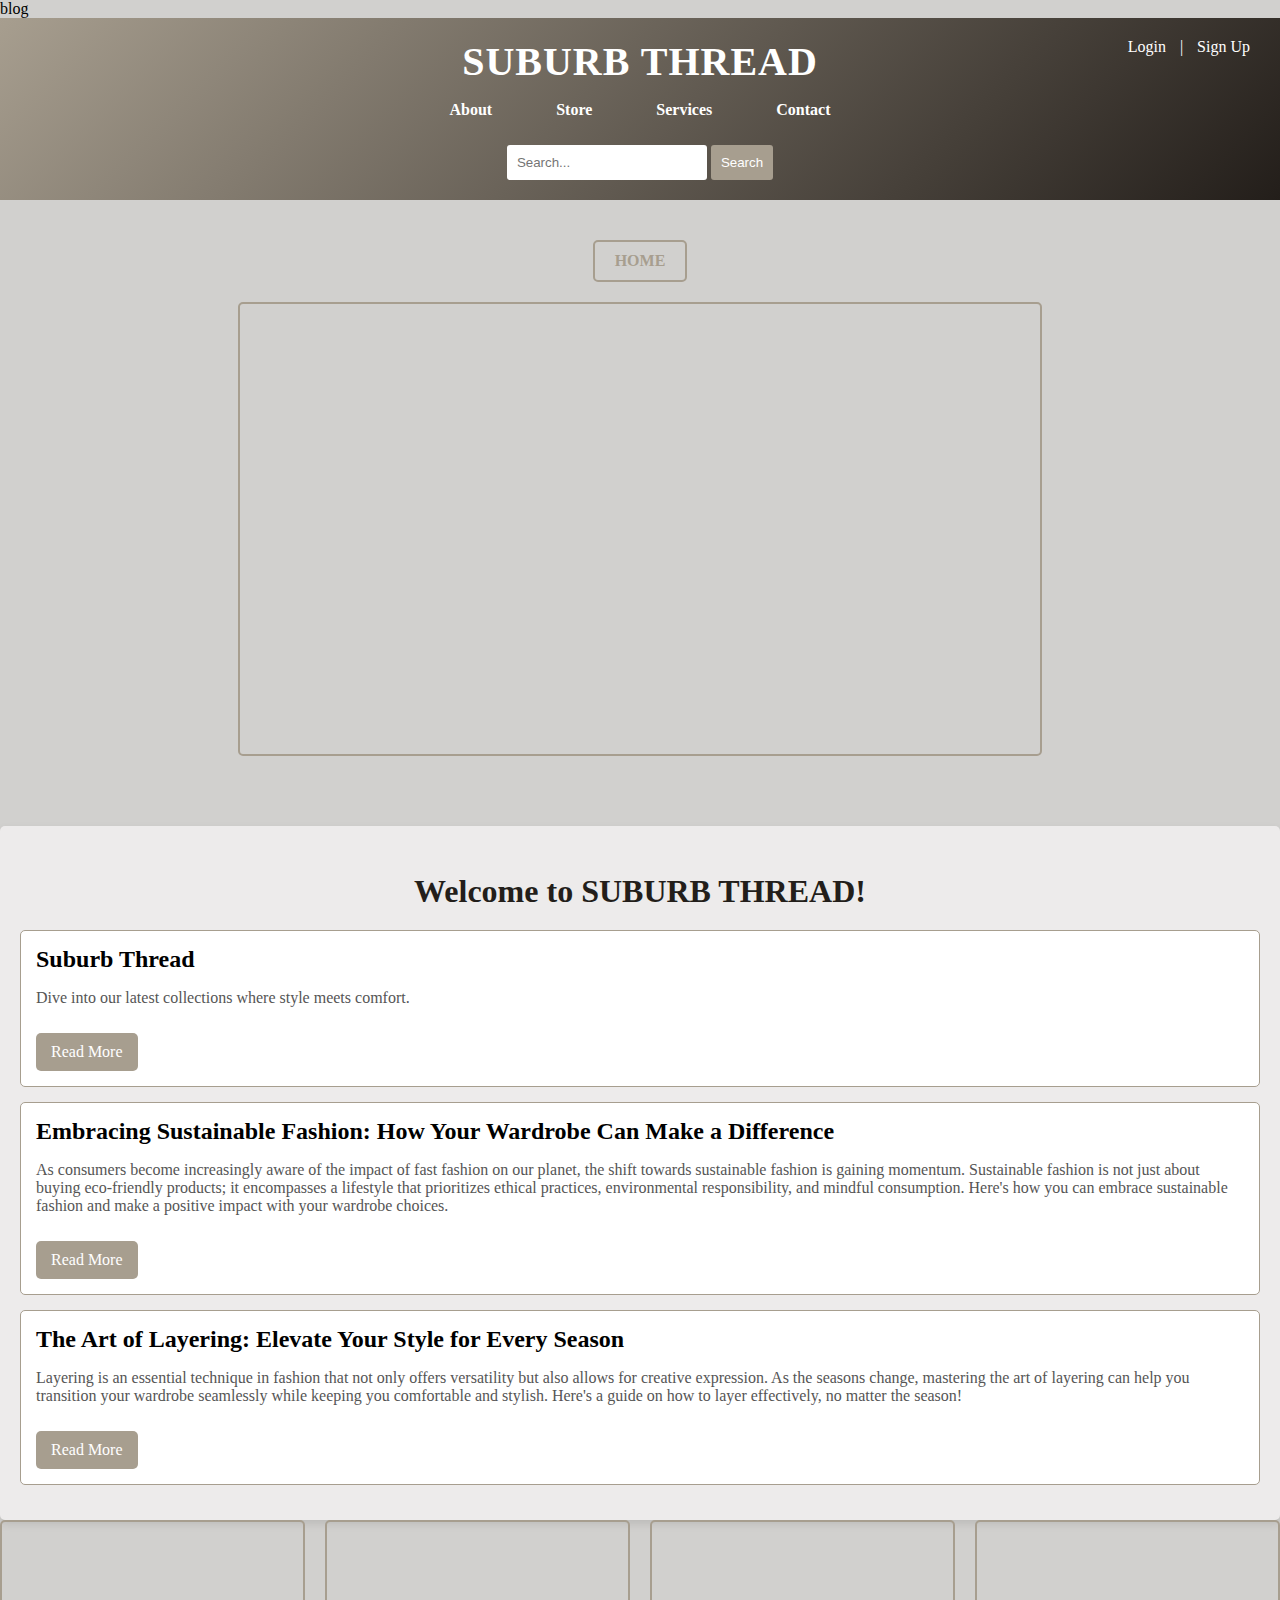
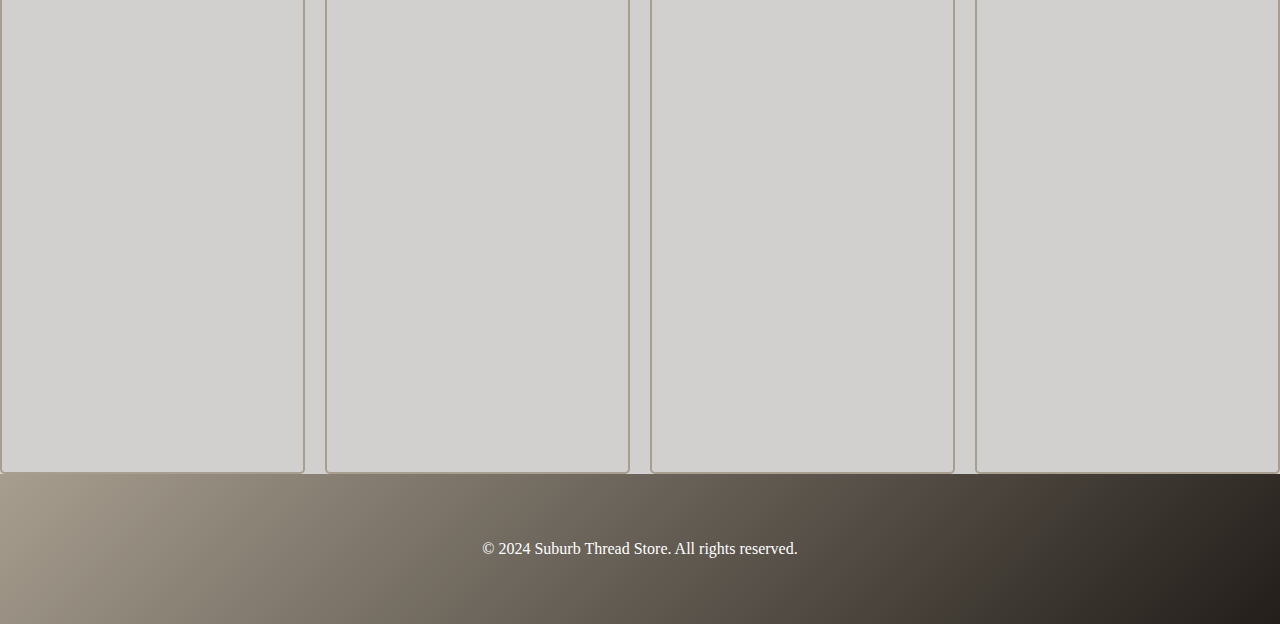
<file: blog.html>
blog

<!DOCTYPE html>
<html lang="en">

<head>
    <meta charset="UTF-8">
    <meta name="viewport" content="width=device-width, initial-scale=1.0">
    <title>Blog</title>
</head>
<style>
    body {
        font-family: 'Playfair Display', serif;
        margin: 0;
        padding: 0;
        background-color: #D1D0CE;
    }
    
    header {
        background: linear-gradient(135deg, #a79e8f, #231e1a);
        color: #fff;
        padding: 20px 0;
        text-align: center;
        position: relative;
        animation: fadeIn 0.5s ease;
    }
    
    .logo h1 {
        margin: 0;
        font-size: 2.5em;
        letter-spacing: 1px;
        text-transform: uppercase;
    }
    
    nav ul {
        list-style: none;
        padding: 0;
        display: inline-block;
    }
    
    nav ul li {
        display: inline;
        margin: 0 30px;
    }
    
    nav ul li a {
        color: #fff;
        text-decoration: none;
        font-weight: bold;
        position: relative;
        transition: color 0.3s, transform 0.3s;
    }
    
    nav ul li a:hover {
        color: #a79e8f;
        transform: scale(1.1);
    }
    
    .search-container {
        margin-top: 10px;
    }
    
    .search-container input[type="text"] {
        padding: 10px;
        width: 200px;
        border: none;
        border-radius: 3px;
    }
    
    .search-container button {
        padding: 10px;
        background-color: #a79e8f;
        border: none;
        border-radius: 3px;
        color: #fff;
        cursor: pointer;
    }
    
    .search-container button:hover {
        background-color: #8c8a80;
    }
    
    main {
        margin-left: 220px;
        padding: 20px;
        max-width: 1200px;
        margin: auto;
    }
    
    .category-buttons {
        margin: 20px 0;
        display: flex;
        justify-content: center;
    }
    
    .category-button {
        position: relative;
        margin: 0 10px;
        padding: 10px 20px;
        border: 2px solid #a79e8f;
        border-radius: 5px;
        background: transparent;
        color: #a79e8f;
        font-size: 1em;
        cursor: pointer;
        font-family: 'Playfair Display', serif;
        font-weight: bold;
        text-transform: uppercase;
        text-decoration: none;
        overflow: hidden;
        z-index: 1;
        transition: color 0.6s, transform 0.6s;
    }
    
    .category-button::before {
        content: '';
        position: absolute;
        top: 0;
        left: -100%;
        width: 100%;
        height: 100%;
        background: #a79e8f;
        transition: transform 0.9s;
        z-index: 0;
    }
    
    .category-button:hover::before {
        transform: translateX(100%);
    }
    
    .category-button:hover {
        color: white;
    }
    
    .category-button:focus {
        outline: none;
    }
    
    .auth-links {
        position: absolute;
        right: 20px;
        top: 20px;
        font-size: 1em;
    }
    
    .auth-links a {
        color: #fff;
        text-decoration: none;
        margin: 0 10px;
        transition: color 0.3s ease, transform 0.3s ease;
    }
    
    .auth-links a:hover {
        color: #a79e8f;
        transform: scale(1.1);
        text-shadow: 0 0 5px rgba(255, 255, 255, 0.3);
    }
    
    @keyframes fadeIn {
        from {
            opacity: 0;
        }
        to {
            opacity: 1;
        }
    }
    
    .video-container {
        display: flex;
        justify-content: center;
        margin: 20px 0;
    }
    
    iframe {
        border: 2px solid #a79e8f;
        border-radius: 5px;
    }
    
    .video-short {
        display: flex;
        gap: 20px;
    }
    
    .youtube-short {
        width: 335px;
        height: 550px;
    }
    
    footer {
        text-align: center;
        padding: 50px 0;
        background: linear-gradient(135deg, #a79e8f, #231e1a);
        color: #ffffff;
        width: 100%;
        position: relative;
    }
    
    .blog-section {
        margin-top: 30px;
        padding: 20px;
        background-color: #EDEBEB;
        border-radius: 5px;
        box-shadow: 0 4px 8px rgba(0, 0, 0, 0.1);
    }
    
    .blog-section h2 {
        text-align: center;
        font-size: 2em;
        color: #231e1a;
        margin-bottom: 20px;
    }
    
    .blog-post {
        margin: 15px 0;
        padding: 15px;
        border: 1px solid #a79e8f;
        border-radius: 5px;
        background-color: white;
    }
    
    .blog-post h3 {
        font-size: 1.5em;
        margin: 0;
    }
    
    .blog-post p {
        font-size: 1em;
        color: #555;
    }
    
    .read-more-link {
        display: inline-block;
        margin-top: 10px;
        padding: 10px 15px;
        background-color: #a79e8f;
        color: white;
        border-radius: 5px;
        text-decoration: none;
        transition: background-color 0.3s ease, transform 0.3s ease;
    }
    
    .read-more-link:hover {
        background-color: #8c8a80;
        transform: translateY(-2px);
        box-shadow: 0 4px 6px rgba(0, 0, 0, 0.2);
    }
</style>
</head>

<body>
    <header>
        <div class="logo">
            <h1>SUBURB THREAD</h1>
        </div>
        <nav>
            <ul>
                <li><a href="#about">About</a></li>
                <li><a href="#store">Store</a></li>
                <li><a href="services.html">Services</a></li>
                <li><a href="#contact">Contact</a></li>
            </ul>
        </nav>
        <div class="search-container">
            <input type="text" placeholder="Search...">
            <button type="submit">Search</button>
        </div>
        <div class="auth-links">
            <a href="#login">Login</a> |
            <a href="#signup">Sign Up</a>
        </div>
    </header>

    <main>
        <div class="category-buttons">
            <a href="index.html" class="category-button">Home</a>
        </div>
        <div class="video-container">
            <iframe width="800" height="450" src="https://www.youtube.com/embed/GjCNoZF9HxQ?autoplay=1&mute=1&loop=1&playlist=GjCNoZF9HxQ" frameborder="0" allow="accelerometer; autoplay; clipboard-write; encrypted-media; gyroscope; picture-in-picture" allowfullscreen></iframe>
        </div>
    </main>

    <div class="blog-section">
        <h2>Welcome to SUBURB THREAD! </h2>
        <div class="blog-post">
            <h3>Suburb Thread</h3>
            <p>Dive into our latest collections where style meets comfort.</p>
            <a href="#" class="read-more-link">Read More</a>
            <div class="more-text" style="display: none;">
                <p>Dive into our latest collections where style meets comfort. From chic everyday wear to statement pieces for special occasions, we've curated a range of fashion that empowers you to express your unique personality. Browse our stunning clothing
                    line, enjoy seamless shopping, and experience the artistry of fashion designed just for you. Join us on this stylish journey!
                </p>
            </div>
        </div>
        <div class="blog-post">
            <h3>Embracing Sustainable Fashion: How Your Wardrobe Can Make a Difference</h3>
            <p>As consumers become increasingly aware of the impact of fast fashion on our planet, the shift towards sustainable fashion is gaining momentum. Sustainable fashion is not just about buying eco-friendly products; it encompasses a lifestyle that
                prioritizes ethical practices, environmental responsibility, and mindful consumption. Here's how you can embrace sustainable fashion and make a positive impact with your wardrobe choices.</p>
            <a href="#" class="read-more-link">Read More</a>
            <div class="more-text" style="display: none;">
                <p>1. Understanding Sustainable Fashion Sustainable fashion refers to clothing that is designed, manufactured, and sold in an environmentally and ethically responsible manner. This includes using eco-friendly materials, fair labor practices,
                    and reducing waste throughout the production process.
                    <br>
                    <br> 2. Choose Quality Over Quantity One of the key principles of sustainable fashion is investing in high-quality garments rather than fast fashion items. High-quality clothes are more durable and timeless, saving you money in the
                    long run while reducing the amount of waste produced by poorly made garments. Look for brands that prioritize craftsmanship and sustainable materials.
                    <br>
                    <br> 3. Opt for Ethical Brands Support brands that are committed to ethical practices. Research companies that prioritize fair wages, safe working conditions, and environmentally friendly production methods. Many brands now transparently
                    share their sustainability efforts, making it easier for consumers to make informed choices.
                    <br>
                    <br> 4. Explore Secondhand Shopping Thrifting and buying secondhand clothes is a fantastic way to practice sustainable fashion. Not only do you give pre-loved clothing a second life, but you also reduce the demand for new production.
                    Online platforms and local thrift stores are treasure troves of unique finds that are often more affordable than new pieces.
                    <br>
                    <br> 5. Mindful Wardrobe Choices Before making a purchase, ask yourself if the item fits your wardrobe needs and if you will wear it frequently. Avoid impulse buys; instead, create a capsule wardrobe with versatile pieces that can
                    be mixed and matched. This approach will help you embrace minimalism and ensure that everything in your closet is treasured.
                    <br>
                    <br> 6. Care for Your Clothes Proper care extends the lifespan of your clothing. Follow washing instructions carefully, and consider air-drying items instead of using a dryer. Repair damaged pieces instead of discarding them, and learn
                    basic sewing skills for quick fixes. A well-cared-for wardrobe is a sustainable wardrobe.
                    <br>
                    <br> 7. Recycle and Upcycle When it's time to part with clothing, consider recycling or upcycling. Many brands offer take-back programs where you can return old clothes for recycling. Upcycling is also a creative way to transform old
                    garments into something new—think DIY fashion projects!
                    <br>
                    <br> 8. Spread Awareness Share your journey towards sustainable fashion with friends and family. Your enthusiasm can inspire others to make more conscious choices. Engage with online communities that promote sustainable practices,
                    and participate in discussions about the importance of ethical fashion.</p>
            </div>
        </div>
        <div class="blog-post">
            <h3>The Art of Layering: Elevate Your Style for Every Season</h3>
            <p>Layering is an essential technique in fashion that not only offers versatility but also allows for creative expression. As the seasons change, mastering the art of layering can help you transition your wardrobe seamlessly while keeping you
                comfortable and stylish. Here's a guide on how to layer effectively, no matter the season!</p>
            <a href="#" class="read-more-link">Read More</a>
            <div class="more-text" style="display: none;">
                <p>1. Choose Your Base Layer Wisely Start with a well-fitted base layer that is comfortable and breathable. In colder months, opt for long-sleeved tees or thermal tops; in warmer weather, lightweight tanks or fitted t-shirts work best. Neutral
                    colors and simple patterns provide a versatile foundation for your layered looks.
                    <br>
                    <br> 2. Incorporate Textured Middle Layers The middle layer is your opportunity to add texture and dimension to your outfit. Cardigans, sweaters, and light jackets are excellent options. Play with different materials like knits, denim,
                    or chambray to create depth in your look. Don't shy away from mixing patterns—stripes with florals or plaids can add visual interest!
                    <br>
                    <br> 3. Master the Art of Outerwear Outerwear not only protects you from the elements but can also make a bold style statement. Choose a stylish coat, trench, or denim jacket that complements your outfit. Look for versatile options
                    that can be dressed up or down, and don't forget to pay attention to fit—an oversized silhouette can add an edgy vibe while a tailored coat offers sophistication.
                    <br>
                    <br> 4. Accessorize Strategically Accessories play a crucial role in layering. Scarves, hats, and belts can enhance your outfit while adding functionality. For colder weather, a chunky knit scarf can provide warmth, while a statement
                    belt can cinch your waist and elevate your look. Experiment with different accessories to find combinations that reflect your personal style.
                    <br>
                    <br> 5. Play with Lengths and Proportions Layering is about balance. When wearing multiple layers, consider varying lengths and proportions to avoid looking bulky. Pair a longer shirt with a cropped jacket, or layer a tunic over a
                    fitted pair of leggings. Tall boots can elongate the legs, while ankle boots work well with shorter styles. Experiment with proportions to find flattering silhouettes.
                    <br>
                    <br> 6. Mix and Match Colors Color coordination is key to successful layering. Stick to a cohesive color palette, incorporating different shades and tones for a harmonious look. Neutrals can easily be layered with bolder colors, while
                    monochromatic outfits can create an effortlessly chic vibe. Don’t be afraid to use color to express your personality!
                    <br>
                    <br> 7. Seasonal Layering Tips
                    <br> Spring: Lightweight layers are essential. A denim jacket over a floral dress keeps you warm without sacrificing style.
                    <br> Summer: Summer layering can be tricky. Use lightweight kimonos or open cardigans over sleeveless tops, and consider breathable fabrics for comfort.
                    <br> Autumn: Embrace cozy sweaters, scarves, and boots. A stylish trench or an oversized cardigan can be your go-to outer layer.
                    <br> Winter: Invest in quality base layers, such as thermal tops, and don't forget chunky sweaters for added warmth. Layering tights under skirts can keep you warm without hindering style.
                    <br>
                    <br> 8. Experiment and Have Fun The beauty of layering lies in creativity. There are no strict rules—experiment with different combinations, textures, and styles to discover what makes you feel confident and comfortable. Take inspiration
                    from fashion icons or try out new trends that catch your eye.
                    <br>
                    <br>
                    <br> THANK YOU FOR YOUR SUPPORT!
                </p>
            </div>
        </div>
    </div>

    <script src="https://ajax.googleapis.com/ajax/libs/jquery/3.5.1/jquery.min.js"></script>
    <script>
        $(document).ready(function() {
            $('.read-more-link').click(function(event) {
                event.preventDefault();
                $(this).next('.more-text').slideToggle(300);
                $(this).text($(this).text() == 'Read More' ? 'Read Less' : 'Read More');
            });
        });
    </script>

    <div class="video-short">
        <iframe class="youtube-short" src="https://www.youtube.com/embed/YBIS5NTtkNs?autoplay=1&mute=1" frameborder="0" allow="accelerometer; autoplay; clipboard-write; encrypted-media; gyroscope; picture-in-picture" allowfullscreen></iframe>
        <iframe class="youtube-short" src="https://www.youtube.com/embed/AmmEplALFwY?autoplay=1&mute=1" frameborder="0" allow="accelerometer; autoplay; clipboard-write; encrypted-media; gyroscope; picture-in-picture" allowfullscreen></iframe>
        <iframe class="youtube-short" src="https://www.youtube.com/embed/IFPkHOG7s_0?autoplay=1&mute=1" frameborder="0" allow="accelerometer; autoplay; clipboard-write; encrypted-media; gyroscope; picture-in-picture" allowfullscreen></iframe>
        <iframe class="youtube-short" src="https://www.youtube.com/embed/T4zZWKv7ANQ?autoplay=1&mute=1" frameborder="0" allow="accelerometer; autoplay; clipboard-write; encrypted-media; gyroscope; picture-in-picture" allowfullscreen></iframe>
    </div>


    <footer>
        <p>© 2024 Suburb Thread Store. All rights reserved.</p>
    </footer>

</body>

</html>
</file>
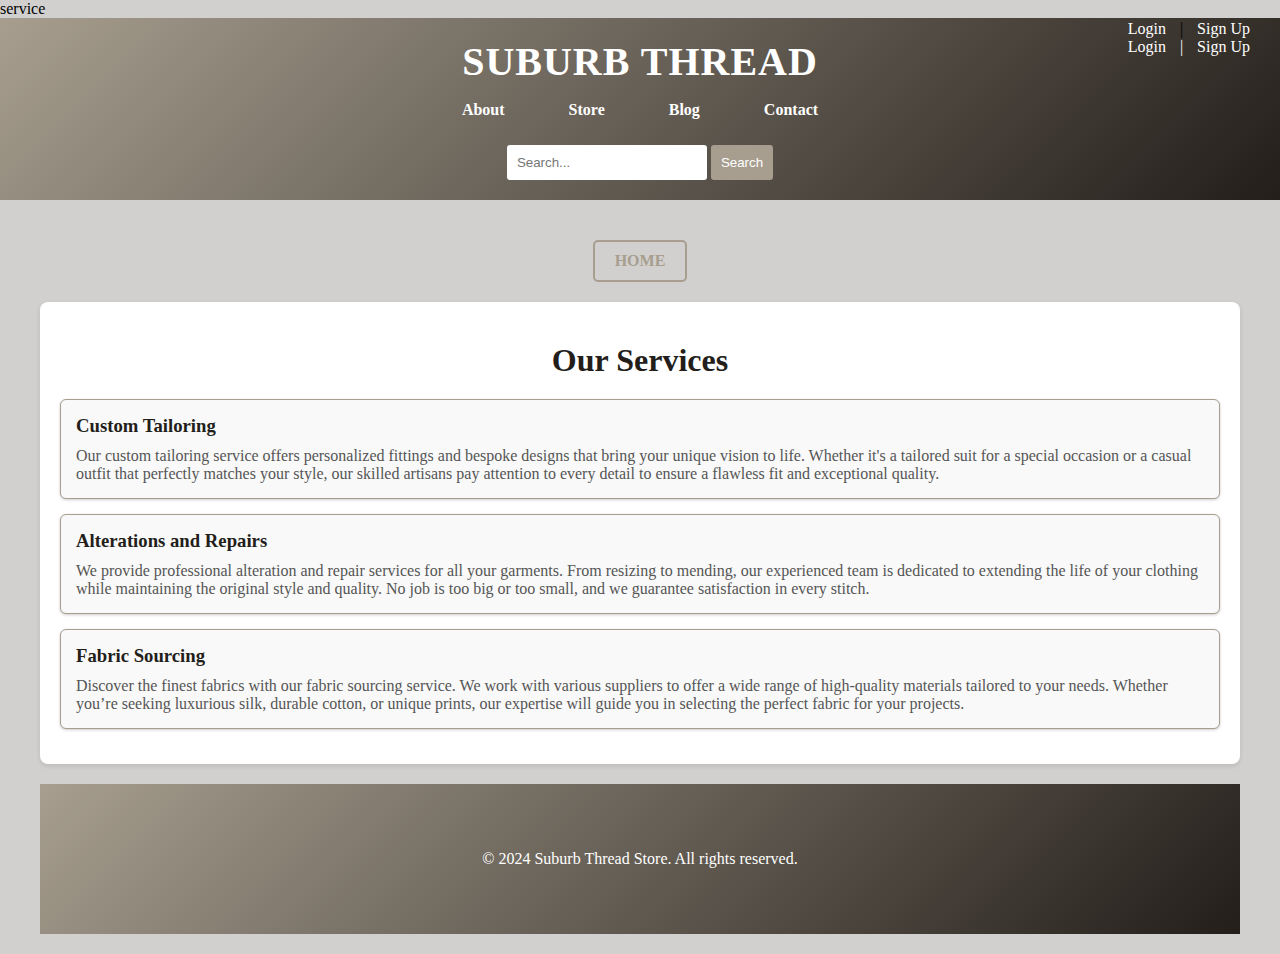
<file: service.html>
service

<!DOCTYPE html>
<html lang="en">

<head>
    <meta charset="UTF-8">
    <meta name="viewport" content="width=device-width, initial-scale=1.0">
    <title>Services</title>
</head>
<style>
    body {
        font-family: 'Playfair Display', serif;
        margin: 0;
        padding: 0;
        background-color: #D1D0CE;
    }
    
    header {
        background: linear-gradient(135deg, #a79e8f, #231e1a);
        color: #fff;
        padding: 20px 0;
        text-align: center;
        position: relative;
    }
    
    .logo h1 {
        margin: 0;
        font-size: 2.5em;
        letter-spacing: 1px;
        text-transform: uppercase;
    }
    
    nav ul {
        list-style: none;
        padding: 0;
        display: inline-block;
    }
    
    nav ul li {
        display: inline;
        margin: 0 30px;
    }
    
    nav ul li a {
        color: #fff;
        text-decoration: none;
        font-weight: bold;
        position: relative;
        transition: color 0.3s, transform 0.3s;
    }
    
    nav ul li a:hover {
        color: #a79e8f;
        transform: scale(1.1);
    }
    
    .search-container {
        margin-top: 10px;
    }
    
    .search-container input[type="text"] {
        padding: 10px;
        width: 200px;
        border: none;
        border-radius: 3px;
    }
    
    .search-container button {
        padding: 10px;
        background-color: #a79e8f;
        border: none;
        border-radius: 3px;
        color: #fff;
        cursor: pointer;
    }
    
    .search-container button:hover {
        background-color: #8c8a80;
    }
    
    main {
        margin-left: 220px;
        padding: 20px;
        max-width: 1200px;
        margin: auto;
    }
    
    .category-buttons {
        margin: 20px 0;
        display: flex;
        justify-content: center;
    }
    
    .category-button {
        position: relative;
        margin: 0 10px;
        padding: 10px 20px;
        border: 2px solid #a79e8f;
        border-radius: 5px;
        background: transparent;
        color: #a79e8f;
        font-size: 1em;
        cursor: pointer;
        font-family: 'Playfair Display', serif;
        font-weight: bold;
        text-transform: uppercase;
        text-decoration: none;
        overflow: hidden;
        z-index: 1;
        transition: color 0.6s, transform 0.6s;
    }
    
    .category-button::before {
        content: '';
        position: absolute;
        top: 0;
        left: -100%;
        width: 100%;
        height: 100%;
        background: #a79e8f;
        transition: transform 0.9s;
        z-index: 0;
    }
    
    .category-button:hover::before {
        transform: translateX(100%);
    }
    
    .category-button:hover {
        color: white;
    }
    
    .category-button:focus {
        outline: none;
    }
    
    section {
        margin: 20px 0;
        padding: 20px;
        background: #ffffff;
        border-radius: 8px;
        box-shadow: 0 2px 5px rgba(0, 0, 0, 0.1);
    }
    
    .auth-links {
        position: absolute;
        right: 20px;
        top: 20px;
        font-size: 1em;
    }
    
    .auth-links a {
        color: #fff;
        text-decoration: none;
        margin: 0 10px;
        transition: color 0.3s ease, transform 0.3s ease;
    }
    
    .auth-links a:hover {
        color: #a79e8f;
        transform: scale(1.1);
        text-shadow: 0 0 5px rgba(255, 255, 255, 0.3);
    }
    
    header {
        animation: fadeIn 0.5s ease;
    }
    
    @keyframes fadeIn {
        from {
            opacity: 0;
        }
        to {
            opacity: 1;
        }
    }
    
    .modal {
        display: none;
        position: fixed;
        z-index: 1;
        left: 0;
        top: 0;
        width: 100%;
        height: 100%;
        overflow: auto;
        background-color: rgb(0, 0, 0);
        background-color: rgba(0, 0, 0, 0.4);
    }
    
    .modal-content {
        background-color: #fefefe;
        margin: 15% auto;
        padding: 20px;
        border: 1px solid #888;
        width: 80%;
        max-width: 500px;
    }
    
    .close {
        color: #aaa;
        float: right;
        font-size: 28px;
        font-weight: bold;
    }
    
    .close:hover,
    .close:focus {
        color: black;
        text-decoration: none;
        cursor: pointer;
    }
    
    section h2 {
        text-align: center;
        margin: 20px 0;
        font-size: 2em;
        color: #231e1a;
    }
    
    .service-item {
        margin: 15px 0;
        padding: 15px;
        background-color: #f9f9f9;
        border: 1px solid #a79e8f;
        border-radius: 6px;
        box-shadow: 0 1px 3px rgba(0, 0, 0, 0.2);
    }
    
    .service-item h3 {
        margin: 0 0 10px;
        color: #231e1a;
    }
    
    .service-item p {
        margin: 0;
        color: #555;
    }
    
    footer {
        text-align: center;
        padding: 50px 0;
        background: linear-gradient(135deg, #a79e8f, #231e1a);
        color: #ffffff;
        width: 100%;
        position: relative;
    }
</style>

<body>

    <header>
        <div class="logo">
            <h1>SUBURB THREAD</h1>
        </div>
        <nav>
            <ul>
                <li><a href="#about">About</a></li>
                <li><a href="#store">Store</a></li>
                <li><a href="blog.html">Blog</a></li>
                <li><a href="#contact">Contact</a></li>
            </ul>
        </nav>
        <div class="search-container">
            <input type="text" placeholder="Search...">
            <button type="submit">Search</button>
        </div>
        <div class="auth-links">
            <a href="#login">Login</a> |
            <a href="#signup">Sign Up</a>
        </div>
    </header>

    <div class="auth-links">
        <a href="login.html">Login</a> |
        <a href="signup.html">Sign Up</a>
    </div>

    <main>
        <div class="category-buttons">
            <a href="index.html" class="category-button">home</a>
        </div>


        <div id="loginModal" class="modal">
            <div class="modal-content">
                <span class="close" onclick="closeModal('loginModal')">&times;</span>
                <h2>Login</h2>
                <form id="login-form">
                    <input type="text" placeholder="Username" required>
                    <input type="password" placeholder="Password" required>
                    <button type="submit">Login</button>
                </form>
            </div>
        </div>

        <div id="signupModal" class="modal">
            <div class="modal-content">
                <span class="close" onclick="closeModal('signupModal')">&times;</span>
                <h2>Sign Up</h2>
                <form id="signup-form">
                    <input type="text" placeholder="Username" required>
                    <input type="email" placeholder="Email Address" required>
                    <input type="password" placeholder="Password" required>
                    <button type="submit">Sign Up</button>
                </form>
            </div>
        </div>

        <section id="services">
            <h2>Our Services</h2>
            <div class="service-item">
                <h3>Custom Tailoring</h3>
                <p>Our custom tailoring service offers personalized fittings and bespoke designs that bring your unique vision to life. Whether it's a tailored suit for a special occasion or a casual outfit that perfectly matches your style, our skilled
                    artisans pay attention to every detail to ensure a flawless fit and exceptional quality.</p>
            </div>
            <div class="service-item">
                <h3>Alterations and Repairs</h3>
                <p>We provide professional alteration and repair services for all your garments. From resizing to mending, our experienced team is dedicated to extending the life of your clothing while maintaining the original style and quality. No job is
                    too big or too small, and we guarantee satisfaction in every stitch.</p>
            </div>
            <div class="service-item">
                <h3>Fabric Sourcing</h3>
                <p>Discover the finest fabrics with our fabric sourcing service. We work with various suppliers to offer a wide range of high-quality materials tailored to your needs. Whether you’re seeking luxurious silk, durable cotton, or unique prints,
                    our expertise will guide you in selecting the perfect fabric for your projects.</p>
            </div>
        </section>

        <footer>
            <p>© 2024 Suburb Thread Store. All rights reserved.</p>
        </footer>

</body>

</html>
</file>
